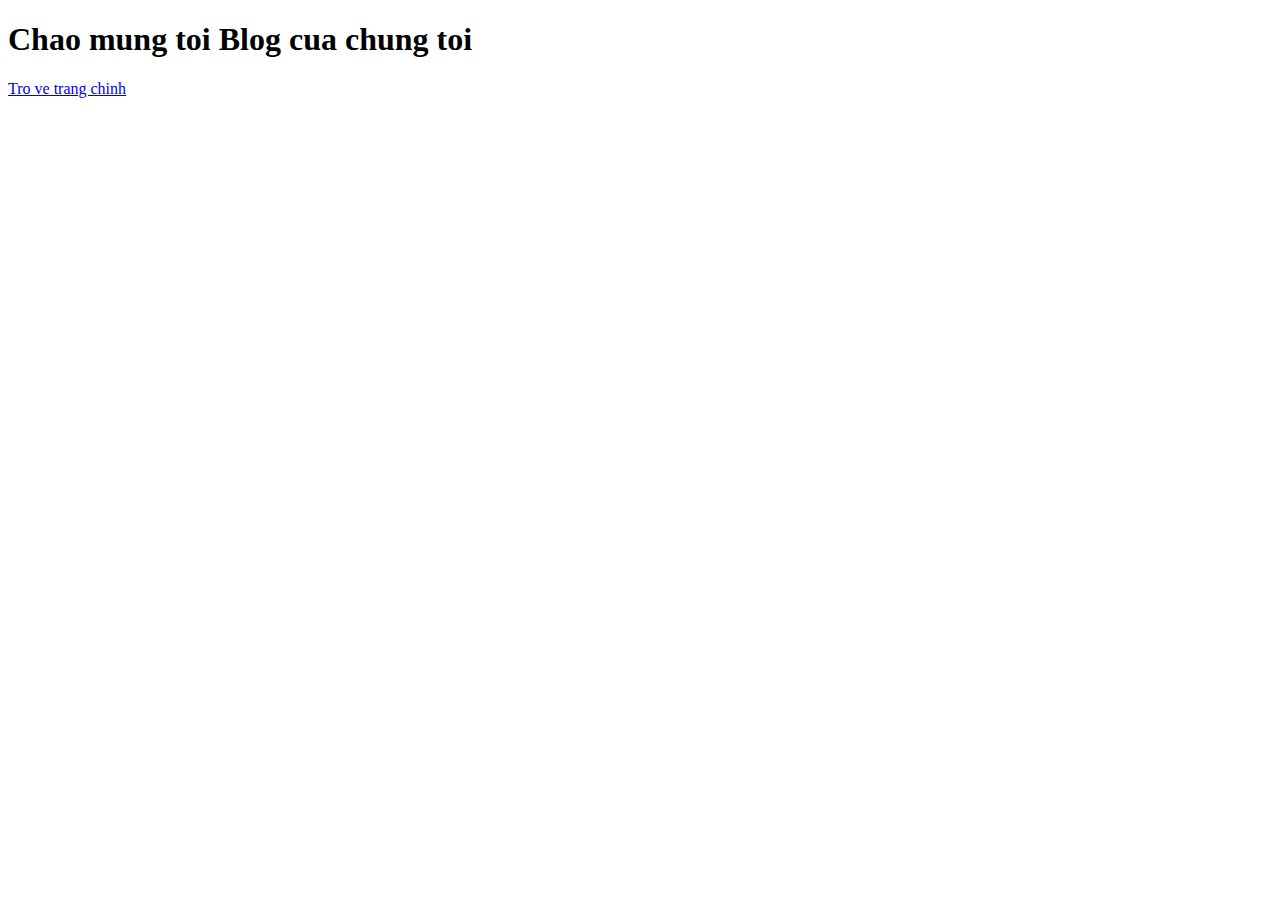
<file: src/main/resources/static/index.html>
<!DOCTYPE html>
<html lang="en" xmlns:th="http://www.thymeleaf.org">
<head th:replace="/layout :: head">
</head>
<body>
<nav th:replace="/layout ::nav-bar"></nav>
<div class="container my-5 py-3">
    <div class="row">
        <h1 class="text-center my-4">Chao mung toi Blog cua chung toi</h1>
    </div>
    <a class="btn btn-primary" href="/posts/">Tro ve trang chinh</a>

</div>
<script crossorigin="anonymous"
        integrity="sha384-IQsoLXl5PILFhosVNubq5LC7Qb9DXgDA9i+tQ8Zj3iwWAwPtgFTxbJ8NT4GN1R8p"
        src="https://cdn.jsdelivr.net/npm/@popperjs/core@2.9.2/dist/umd/popper.min.js"></script>
<script crossorigin="anonymous"
        integrity="sha384-cVKIPhGWiC2Al4u+LWgxfKTRIcfu0JTxR+EQDz/bgldoEyl4H0zUF0QKbrJ0EcQF"
        src="https://cdn.jsdelivr.net/npm/bootstrap@5.0.2/dist/js/bootstrap.min.js"></script>
<footer th:replace="/layout :: footer"></footer>
</body>
</html>
</file>
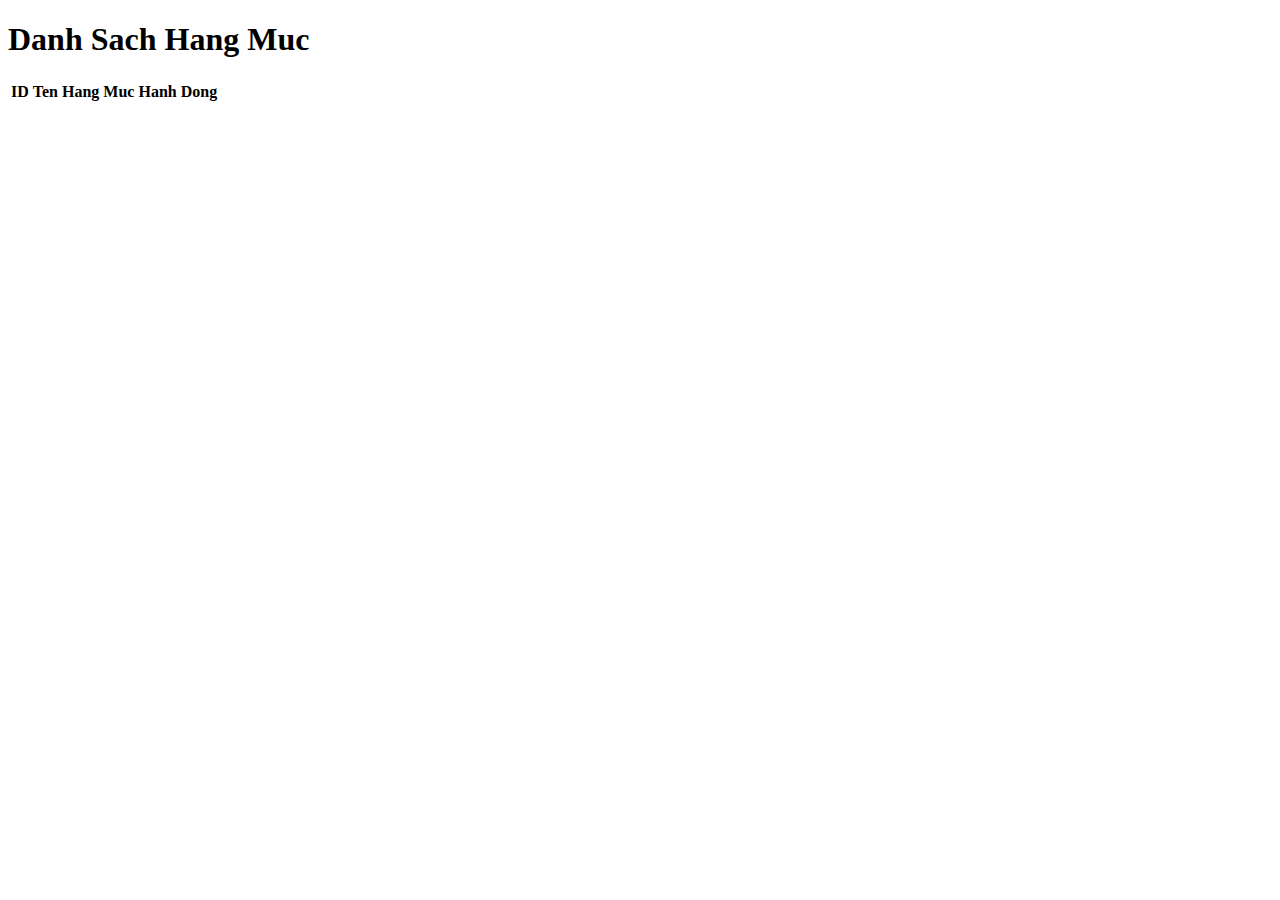
<file: src/main/webapp/WEB-INF/views/category/index.html>
<!DOCTYPE html>
<html lang="en" xmlns:th="http://www.thymeleaf.org">
<head th:replace="/layout :: head">
</head>
<body>
<nav th:replace="/layout ::nav-bar"></nav>

<div class="container my-5 py-3">
    <div class="row">
        <h1 class="text-center my-4">Danh Sach Hang Muc</h1>
    </div>
    <table class="table table-responsive table-bordered table-hover">
        <!--TODO: Adjusting the width of table (too big now)-->
        <thead>
        <tr class="table-success table-active text-uppercase text-white">
            <th>ID</th>
            <th>Ten Hang Muc</th>
            <th>Hanh Dong</th>
        </tr>
        <tbody>
        <tr th:each="category : ${categories}">
            <td th:text="${category.id}"></td>
            <td th:text="${category.name}"></td>
            <td>
                <a class="btn btn-primary btn-sm" th:href="@{/category/{id}/update(id=${category.id})}"><i
                        class="fa-solid fa-pen-to-square"></i></a>
                <a class="btn btn-danger btn-sm" onclick="return confirm('Ban co chac chan muon xoa?')"
                   th:href="@{/category/{id}/delete(id=${category.id})}"><i
                        class="fa-solid fa-trash"></i></a>
            </td>
        </tbody>
        </thead>
        </thead></table>
</div>
<script crossorigin="anonymous"
        integrity="sha384-IQsoLXl5PILFhosVNubq5LC7Qb9DXgDA9i+tQ8Zj3iwWAwPtgFTxbJ8NT4GN1R8p"
        src="https://cdn.jsdelivr.net/npm/@popperjs/core@2.9.2/dist/umd/popper.min.js"></script>
<script crossorigin="anonymous"
        integrity="sha384-cVKIPhGWiC2Al4u+LWgxfKTRIcfu0JTxR+EQDz/bgldoEyl4H0zUF0QKbrJ0EcQF"
        src="https://cdn.jsdelivr.net/npm/bootstrap@5.0.2/dist/js/bootstrap.min.js"></script>
<footer th:replace="/layout :: footer"></footer>
</body>
</html>
</file>
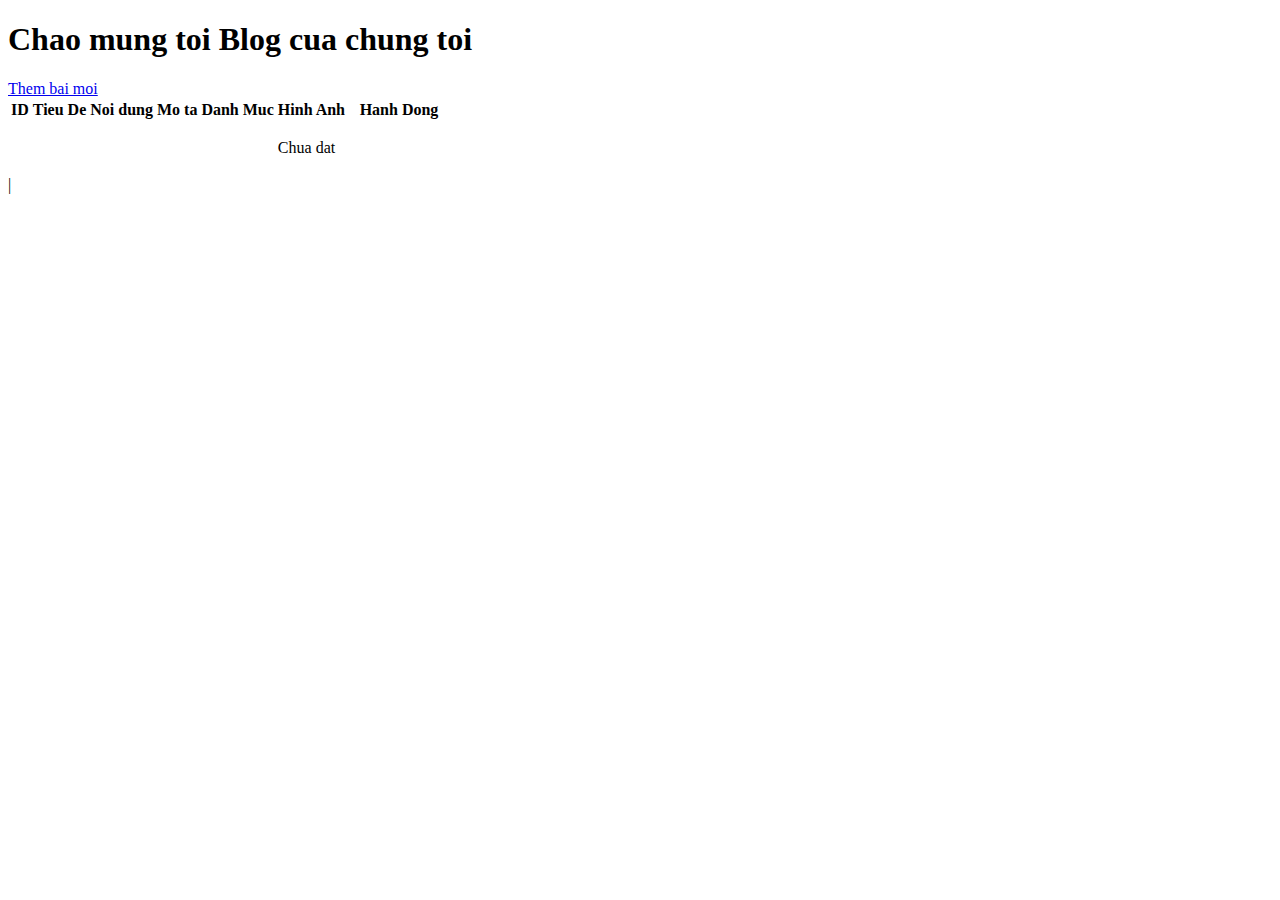
<file: src/main/webapp/WEB-INF/views/posts/index.html>
<!DOCTYPE html>
<html lang="en" xmlns:th="http://www.thymeleaf.org">
<head th:replace="/layout :: head">
</head>
<body style="
    background-image: url('https://img.freepik.com/free-vector/new-year-card-vector-template-decorated-with-abstract-watercolor-painting_8130-1460.jpg?w=740&t=st=1719319527~exp=1719320127~hmac=03b56445aa9be04f9d48148959c592929034434f860224bfb9a19b0ad3b7a7bb.jpg');
    background-position: center; /* Center the image */
    background-repeat: no-repeat; /* Do not repeat the image */
    background-size: cover;">
<nav th:replace="/layout::nav-bar">
</nav>
<div class="container my-5 py-3">
    <div class="row">
        <h1 class="text-center my-4">Chao mung toi Blog cua chung toi</h1>
    </div>
    <a class="btn btn-primary" href="/posts/create">Them bai moi</a>
    <!--TODO: Create table-->
    <table class="table table-responsive table-bordered table-hover">
        <thead>
        <tr class="table-success table-active text-uppercase text-white">
            <th>ID</th>
            <th>Tieu De</th>
            <th>Noi dung</th>
            <th>Mo ta</th>
            <th>Danh Muc</th>
            <th>Hinh Anh</th>
            <th>Hanh Dong</th>
        </tr>
        <tbody>
        <tr th:each="post,postStatus : ${posts}">
            <td th:text="${postStatus.count}"></td>
            <td th:text="${post.title}"></td>
            <td th:text="${post.content}"></td>
            <td th:text="${post.shortDescription}"></td>
            <td th:if="${post.category != null}" th:text="${post.category.getName()}"></td>
            <td th:if="${post.category == null}"><p>Chua dat</p></td>
            <td><img th:src="@{'/images/'+${post.imageFileName}}" width="100"></td>
            <td>
                <a class="btn btn-primary btn-sm" th:href="@{/posts/{id}/edit(id=${post.id})}"><i
                        class="fa-solid fa-pen-to-square"></i></a>
                <a class="btn btn-danger btn-sm" onclick="return confirm('Ban co chac chan muon xoa?')"
                   th:href="@{/posts/{id}/delete(id=${post.id})}"><i
                        class="fa-solid fa-trash"></i></a>
            </td>
        </tbody>
        </thead>
        </thead></table>
    <div class="row ">
        <div class="col d-flex justify-content-center">
            <a class="btn btn-primary" th:if="${posts.hasPrevious()}"
               th:href="@{/posts/(page=${posts.number - 1})}"><i class="fa-solid fa-caret-left"></i></a>
            <span th:text="${posts.number + 1}"></span> | <span th:text="${posts.totalPages}"></span>
            <a class="btn btn-primary" th:if="${posts.hasNext()}"
               th:href="@{/posts/(page=${posts.number + 1})}"><i class="fa-solid fa-caret-right"></i></a>
            <!--TODO: Duong link chuyen trang cua
                        search dang sai o day-->
        </div>
    </div>

</div>


<script crossorigin="anonymous"
        integrity="sha384-IQsoLXl5PILFhosVNubq5LC7Qb9DXgDA9i+tQ8Zj3iwWAwPtgFTxbJ8NT4GN1R8p"
        src="https://cdn.jsdelivr.net/npm/@popperjs/core@2.9.2/dist/umd/popper.min.js"></script>
<script crossorigin="anonymous"
        integrity="sha384-cVKIPhGWiC2Al4u+LWgxfKTRIcfu0JTxR+EQDz/bgldoEyl4H0zUF0QKbrJ0EcQF"
        src="https://cdn.jsdelivr.net/npm/bootstrap@5.0.2/dist/js/bootstrap.min.js"></script>
<footer th:replace="/layout :: footer"></footer>
</body>
</html>
</file>
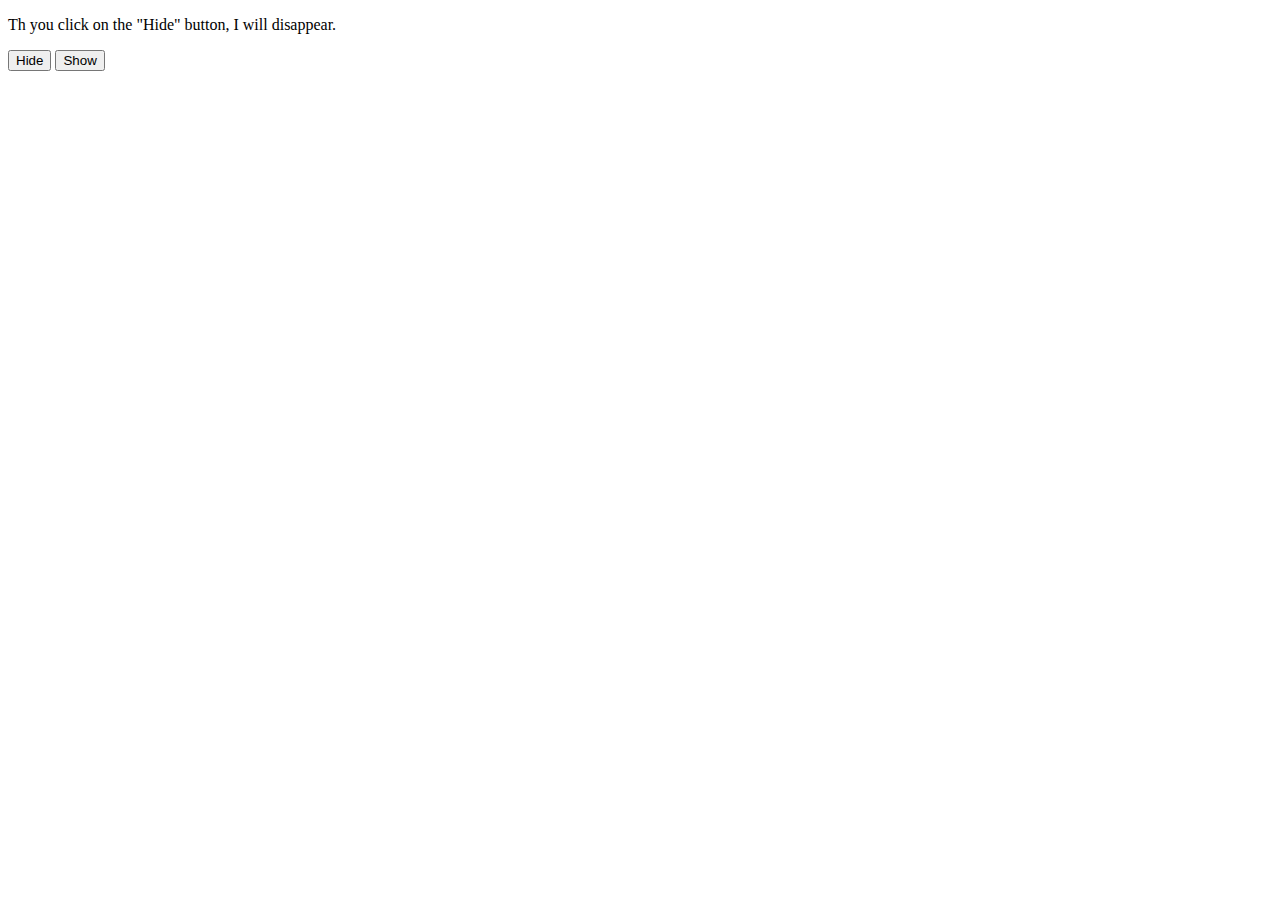
<file: src/main/resources/static/jquery-practise.html>
<!DOCTYPE html>
<html lang="en">
<head>
    <title>Title</title>
    <meta charset="UTF-8">
    <title>Title</title>
    <script src="https://ajax.googleapis.com/ajax/libs/jquery/3.2.1/jquery.min.js"></script>
    <script>
        $(document).ready(function () {
            $("#hide").click(function () {
                $("p").hide();
            });
            $("#show").click(function () {
                $("p").show();
            });
        });
    </script>
</head>
<body>
<p>Th you click on the "Hide" button, I will disappear.</p>
<button id="hide">Hide</button>
<button id="show">Show</button>
</body>
</html>
</file>
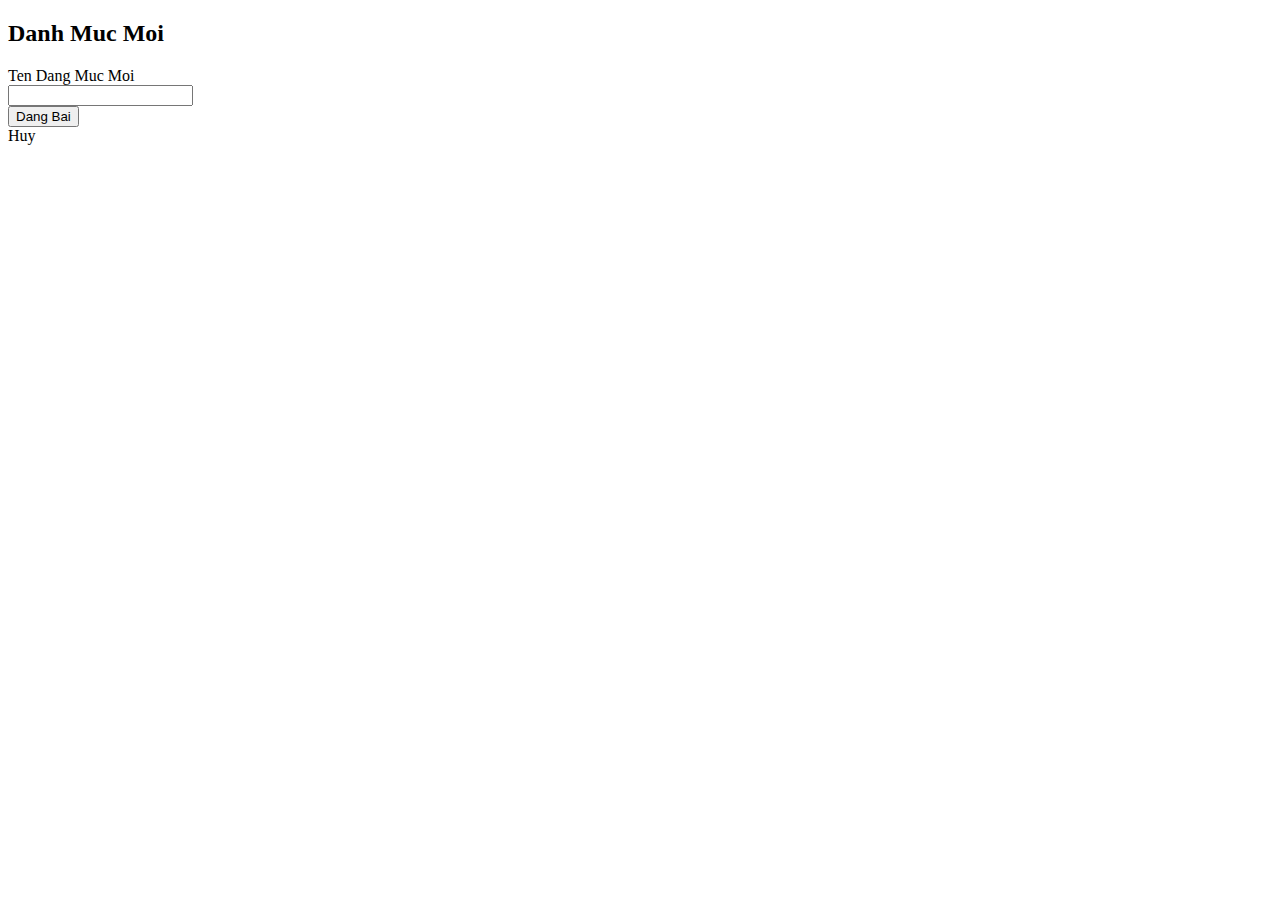
<file: src/main/webapp/WEB-INF/views/category/create.html>
<!DOCTYPE html>
<html lang="en" xmlns:th="http://www.thymeleaf.org">
<head th:replace="/layout :: head">
</head>
<body>
<nav th:replace="/layout ::nav-bar"></nav>


<div class="container">
  <div class="row">
    <div class="col-md-8 mx-auto rounded border p-4 m-4">
      <h2 class="text-center mb-5">Danh Muc Moi</h2>
      <form action="/category/create"  method="post"
            th:object="${category}">
        <div class="row mb-3">
          <label class="col-sm-4 col-form-label">Ten Dang Muc Moi</label>
          <div class="col-sm-8">
            <input class="form-control" th:field="${category.name}" type="text">
          </div>
        </div>
        <div class="row">
          <div class="offset-sm-4 col-sm-4 d-grid">
            <button class="btn btn-primary" type="submit">Dang Bai</button>
          </div>
          <div class="col-sm-4 d-grid">
            <a class="btn btn-outline-primary" role="button" th:href="@{/category}"> Huy</a>
          </div>

        </div>
      </form>
    </div>
  </div>
</div>


</div>
<script crossorigin="anonymous"
        integrity="sha384-IQsoLXl5PILFhosVNubq5LC7Qb9DXgDA9i+tQ8Zj3iwWAwPtgFTxbJ8NT4GN1R8p"
        src="https://cdn.jsdelivr.net/npm/@popperjs/core@2.9.2/dist/umd/popper.min.js"></script>
<script crossorigin="anonymous"
        integrity="sha384-cVKIPhGWiC2Al4u+LWgxfKTRIcfu0JTxR+EQDz/bgldoEyl4H0zUF0QKbrJ0EcQF"
        src="https://cdn.jsdelivr.net/npm/bootstrap@5.0.2/dist/js/bootstrap.min.js"></script>
<footer th:replace="/layout :: footer"></footer>
</body>
</html>
</file>
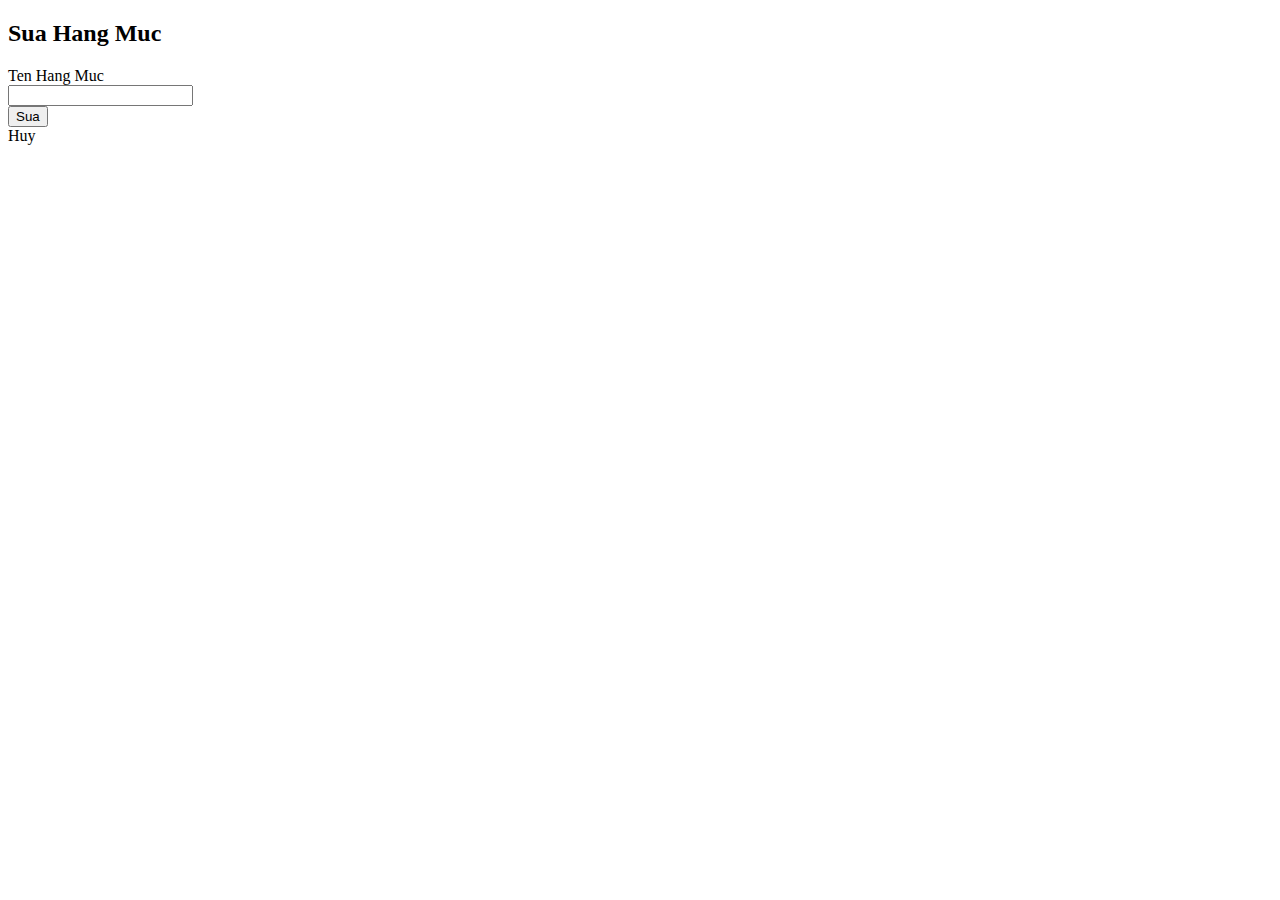
<file: src/main/webapp/WEB-INF/views/category/update.html>
<!DOCTYPE html>
<html lang="en" xmlns:th="http://www.thymeleaf.org">
<head th:replace="/layout :: head">
</head>
<body>
<nav th:replace="/layout ::nav-bar"></nav>

<div class="container">
    <div class="row">
        <div class="col-md-8 mx-auto rounded border p-4 m-4">
            <h2 class="text-center mb-5">Sua Hang Muc</h2>
            <form th:action="@{/category/{id}/update(id=${category.id})}" method="post"
                  th:object="${category}" novalidate="novalidate">
                <div class="row mb-3">
                    <label class="col-sm-4 col-form-label">Ten Hang Muc</label>
                    <div class="col-sm-8">
                        <input class="form-control" th:field="*{name}" type="text">
                    </div>
                </div>
                <div class="row">
                    <div class="offset-sm-4 col-sm-4 d-grid">
                        <button class="btn btn-primary" type="submit">Sua</button>
                    </div>
                    <div class="col-sm-4 d-grid">
                        <a class="btn btn-outline-primary" role="button" th:href="@{/category}"> Huy</a>
                    </div>

                </div>
            </form>
        </div>
    </div>
</div>


</div>
<script crossorigin="anonymous"
        integrity="sha384-IQsoLXl5PILFhosVNubq5LC7Qb9DXgDA9i+tQ8Zj3iwWAwPtgFTxbJ8NT4GN1R8p"
        src="https://cdn.jsdelivr.net/npm/@popperjs/core@2.9.2/dist/umd/popper.min.js"></script>
<script crossorigin="anonymous"
        integrity="sha384-cVKIPhGWiC2Al4u+LWgxfKTRIcfu0JTxR+EQDz/bgldoEyl4H0zUF0QKbrJ0EcQF"
        src="https://cdn.jsdelivr.net/npm/bootstrap@5.0.2/dist/js/bootstrap.min.js"></script>
<footer th:replace="/layout :: footer"></footer>
</body>
</html>
</file>
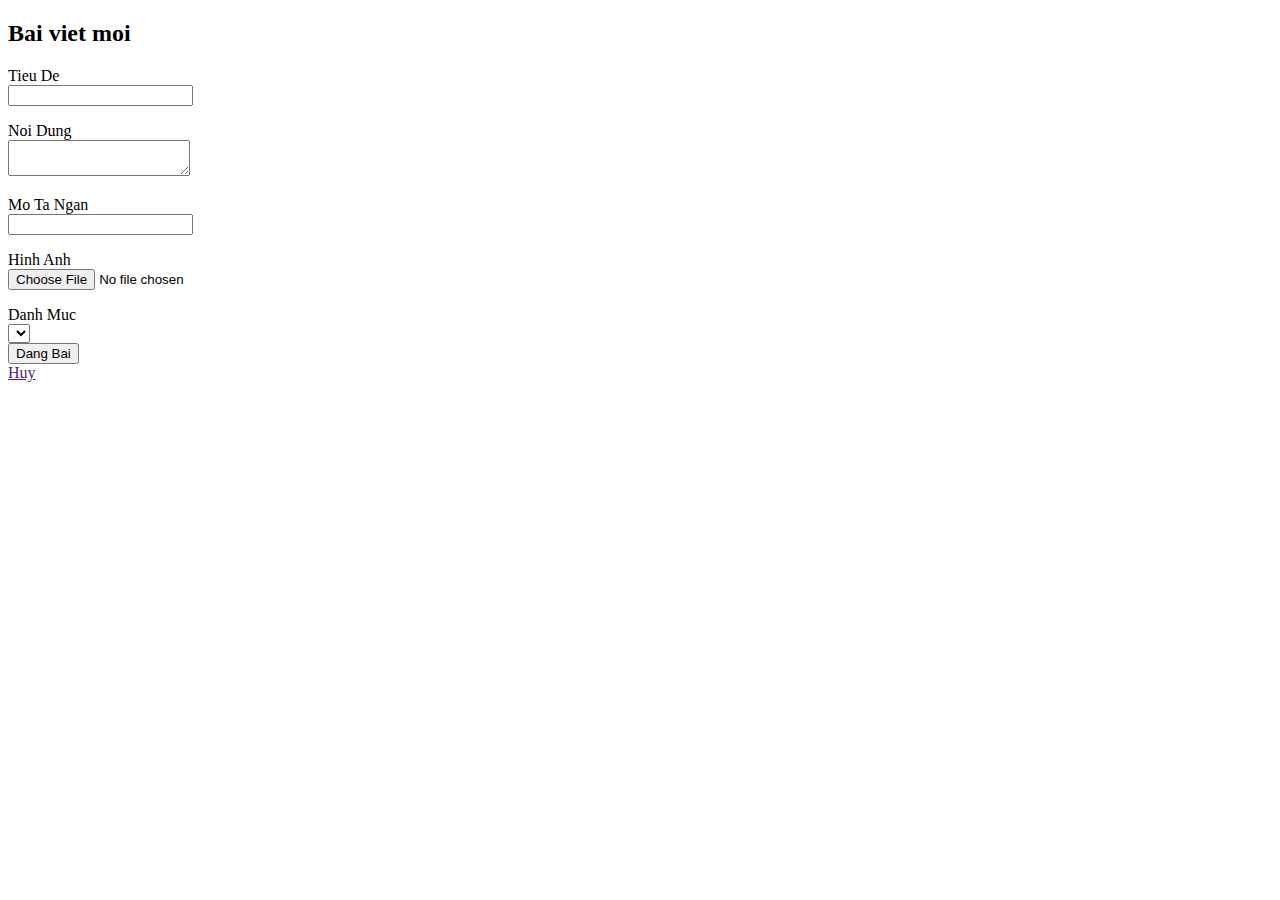
<file: src/main/webapp/WEB-INF/views/posts/create.html>
<!DOCTYPE html>
<html lang="en" xmlns:th="http://www.thymeleaf.org">
<head th:replace="/layout :: head">
</head>
<body>
<nav th:replace="/layout::nav-bar"></nav>
<div class="container mt-5">
    <div class="row">
        <div class="col-md-8 mx-auto rounded border p-4 m-4">
            <h2 class="text-center mb-5">Bai viet moi</h2>
            <form action="/posts/create" enctype="multipart/form-data" method="post"
                  th:object="${postsDTO}">
                <div class="row mb-3">
                    <label class="col-sm-4 col-form-label">Tieu De</label>
                    <div class="col-sm-8">
                        <input class="form-control" th:field="${postsDTO.title}" type="text">
                        <p th:errorclass="text-danger" th:errors="${postsDTO.title}"
                           th:if="${#fields.hasErrors('title')}"></p>
                    </div>
                </div>
                <div class="row mb-3">
                    <label class="col-sm-4 col-form-label">Noi Dung</label>
                    <div class="col-sm-8">
                        <textarea class="form-control" th:field="${postsDTO.content}">
                        </textarea>
                        <p th:errorclass="text-danger" th:errors="${postsDTO.content}"
                           th:if="${#fields.hasErrors('content')}"></p>
                    </div>
                </div>
                <div class="row mb-3">
                    <label class="col-sm-4 col-form-label">Mo Ta Ngan</label>
                    <div class="col-sm-8">
                        <input class="form-control" th:field="${postsDTO.shortDescription}" type="text">
                        <p th:errorclass="text-danger" th:errors="${postsDTO.shortDescription}"
                           th:if="${#fields.hasErrors('shortDescription')}"></p>
                    </div>
                </div>

                <div class="row mb-3">
                    <label class="col-sm-4 col-form-label">Hinh Anh</label>
                    <div class="col-sm-8">
                        <input class="form-control" th:field="${postsDTO.imageFile}" type="file">
                        <p th:errorclass="text-danger" th:errors="${postsDTO.imageFile}"
                           th:if="${#fields.hasErrors('imageFile')}"></p>
                    </div>
                </div>
                <div class="row mb-3">
                    <label class="col-sm-4 col-form-label">Danh Muc</label>
                    <div class="col-sm-8">
                        <select th:field="*{category}">
                            <option th:each="c: ${categories}" th:value="${c.id}" th:text="${c.name}"></option>
                        </select>
                    </div>
                </div>

                <div class="row">
                    <div class="offset-sm-4 col-sm-4 d-grid">
                        <button class="btn btn-primary" type="submit">Dang Bai</button>
                    </div>
                    <div class="col-sm-4 d-grid">
                        <a class="btn btn-outline-primary" href="" role="button" th:href="@{/posts}"> Huy</a>
                    </div>

                </div>
            </form>
        </div>
    </div>
</div>

<script crossorigin="anonymous"
        integrity="sha384-IQsoLXl5PILFhosVNubq5LC7Qb9DXgDA9i+tQ8Zj3iwWAwPtgFTxbJ8NT4GN1R8p"
        src="https://cdn.jsdelivr.net/npm/@popperjs/core@2.9.2/dist/umd/popper.min.js"></script>
<script crossorigin="anonymous"
        integrity="sha384-cVKIPhGWiC2Al4u+LWgxfKTRIcfu0JTxR+EQDz/bgldoEyl4H0zUF0QKbrJ0EcQF"
        src="https://cdn.jsdelivr.net/npm/bootstrap@5.0.2/dist/js/bootstrap.min.js"></script>
<footer th:replace="/layout :: footer"></footer>
</body>
</html>
</file>
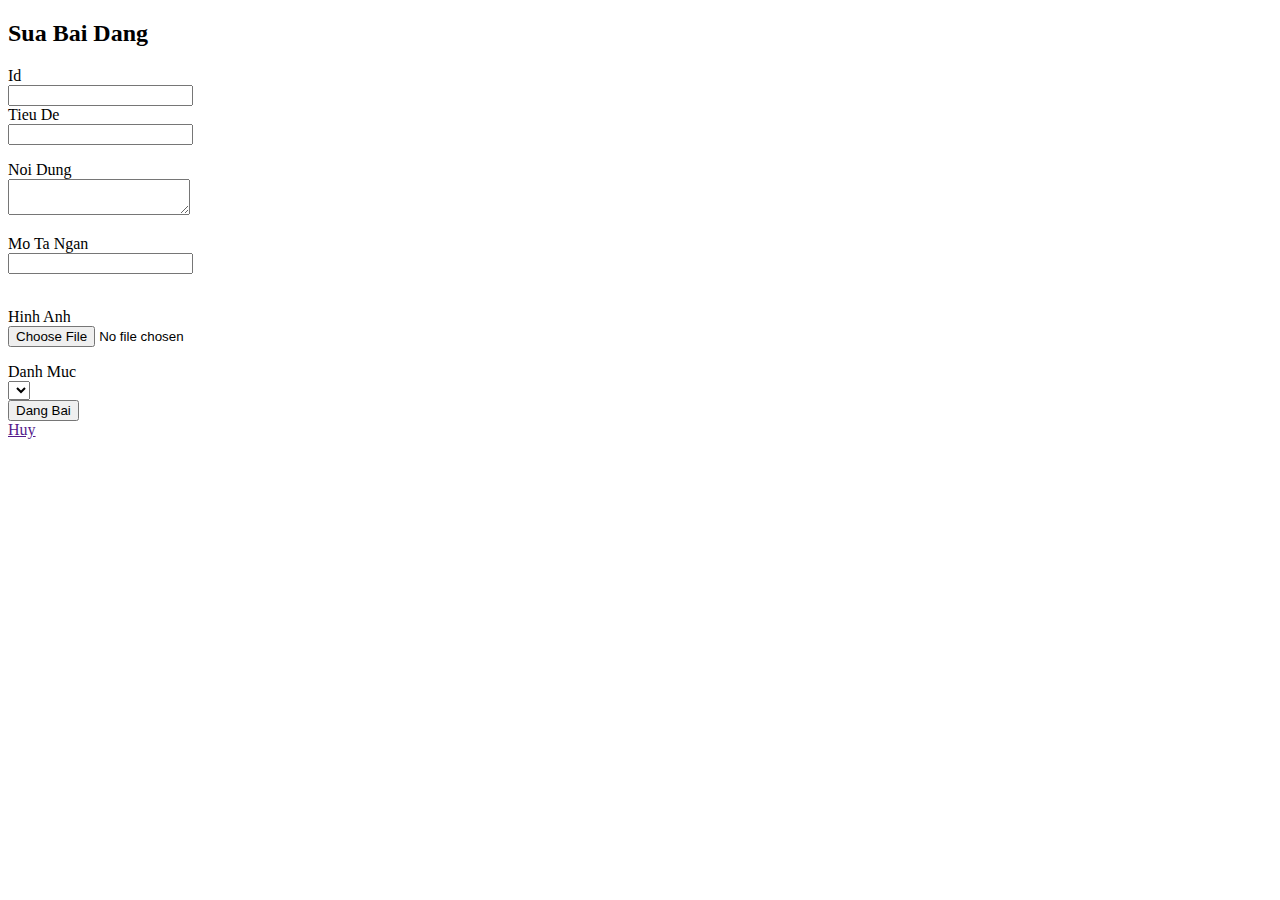
<file: src/main/webapp/WEB-INF/views/posts/edit.html>
<!DOCTYPE html>
<html lang="en" xmlns:th="http://www.thymeleaf.org">
<head th:replace="/layout :: head">
</head>
<body>

<nav th:replace="/layout::nav-bar"></nav>
<div class="container mt-5">
    <div class="row">
        <div class="col-md-8 mx-auto rounded border p-4 m-4">
            <h2 class="text-center mb-5">Sua Bai Dang</h2>
            <form enctype="multipart/form-data" method="post" th:action="@{/posts/{id}/edit(id=${posts.id})}"
                  th:object="${postsDTO}">
                <div class="row mb-3">
                    <label class="col-sm-4 col-form-label">Id</label>
                    <div class="col-sm-8">
                        <input class="form-control-plaintext" readonly th:field="${posts.id}">
                    </div>
                </div>

                <div class="row mb-3">
                    <label class="col-sm-4 col-form-label">Tieu De</label>
                    <div class="col-sm-8">
                        <input class="form-control" th:field="${postsDTO.title}" type="text">
                        <p th:errorclass="text-danger" th:errors="${postsDTO.title}"
                           th:if="${#fields.hasErrors('title')}"></p>
                    </div>
                </div>
                <div class="row mb-3">
                    <label class="col-sm-4 col-form-label">Noi Dung</label>
                    <div class="col-sm-8">
                        <textarea class="form-control" th:field="${postsDTO.content}">
                        </textarea>
                        <p th:errorclass="text-danger" th:errors="${postsDTO.getContent()}"
                           th:if="${#fields.hasErrors('content')}"></p>
                    </div>
                </div>
                <div class="row mb-3">
                    <label class="col-sm-4 col-form-label">Mo Ta Ngan</label>
                    <div class="col-sm-8">
                        <input class="form-control" th:field="${postsDTO.shortDescription}" type="text">
                        <p th:errorclass="text-danger" th:errors="${postsDTO.shortDescription}"
                           th:if="${#fields.hasErrors('shortDescription')}"></p>
                    </div>
                </div>
                <div class="row mb-3">

                    <div class="offset-sm-4 col-sm-8">
                        <img alt="" th:src="@{'/images/'+${posts.imageFileName}}" width="150">
                    </div>
                </div>
                <div class="row mb-3">
                    <label class="col-sm-4 col-form-label">Hinh Anh</label>
                    <div class="col-sm-8">
                        <input class="form-control" th:field="${postsDTO.imageFile}" type="file">
                        <p th:errorclass="text-danger" th:errors="${postsDTO.imageFile}"
                           th:if="${#fields.hasErrors('imageFile')}"></p>
                    </div>
                </div>
                <div class="row mb-3">
                    <label class="col-sm-4 col-form-label">Danh Muc</label>
                    <div class="col-sm-8">
                        <select th:field="*{category}">
                            <option th:each="c: ${categories}" th:value="${c.id}" th:text="${c.name}"></option>
                        </select>
                    </div>
                </div>
                <div class="row">
                    <div class="offset-sm-4 col-sm-4 d-grid">
                        <button class="btn btn-primary" type="submit">Dang Bai</button>
                    </div>
                    <div class="col-sm-4 d-grid">
                        <a class="btn btn-outline-primary" href="" role="button" th:href="@{/posts}"> Huy</a>
                    </div>
                </div>
            </form>
        </div>
    </div>
</div>

<script crossorigin="anonymous"
        integrity="sha384-IQsoLXl5PILFhosVNubq5LC7Qb9DXgDA9i+tQ8Zj3iwWAwPtgFTxbJ8NT4GN1R8p"
        src="https://cdn.jsdelivr.net/npm/@popperjs/core@2.9.2/dist/umd/popper.min.js"></script>
<script crossorigin="anonymous"
        integrity="sha384-cVKIPhGWiC2Al4u+LWgxfKTRIcfu0JTxR+EQDz/bgldoEyl4H0zUF0QKbrJ0EcQFi"
        src="https://cdn.jsdelivr.net/npm/bootstrap@5.0.2/dist/js/bootstrap.min.js"></script>
<footer th:replace="/layout :: footer"></footer>
</body>
</html>
</file>
